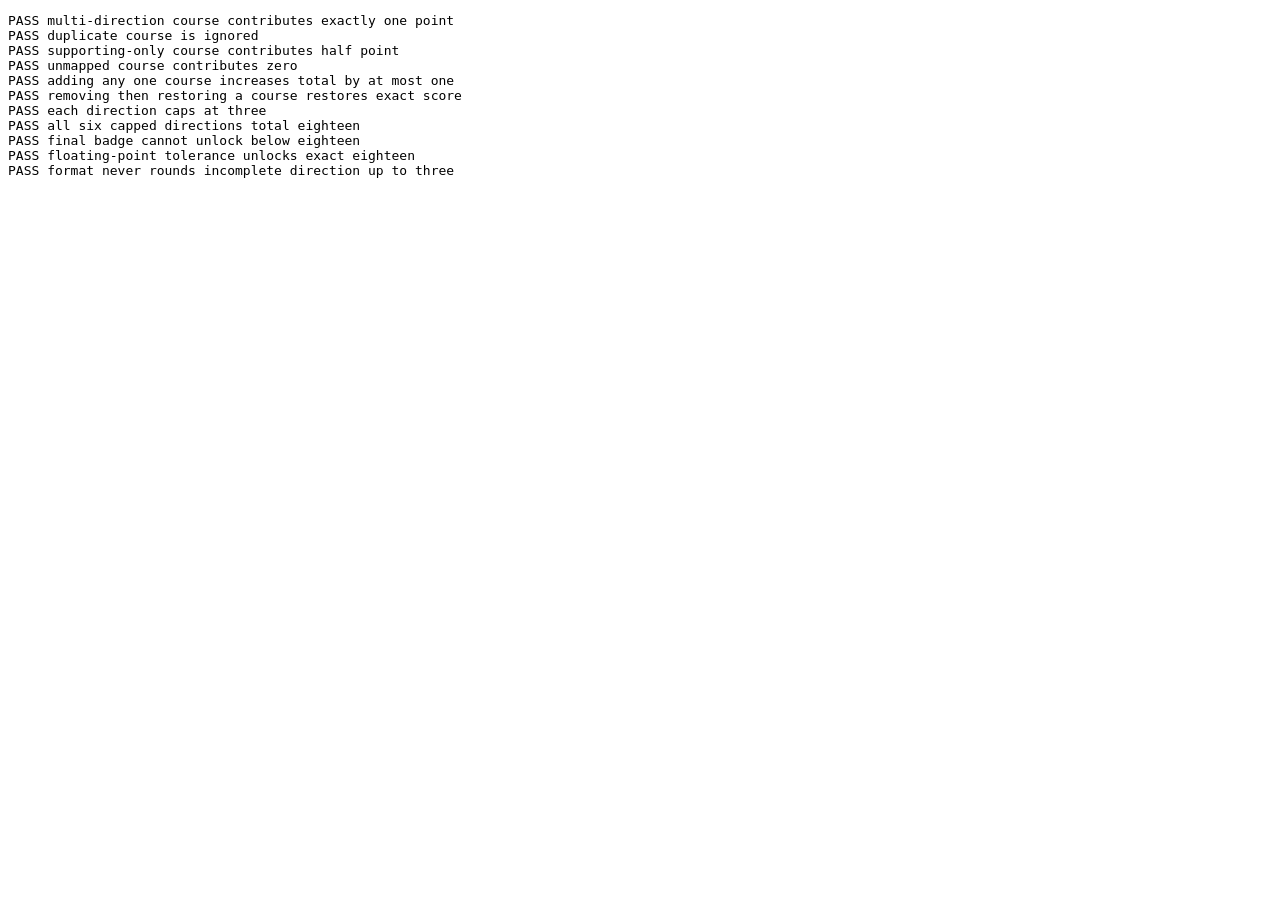
<file: web/coverage-score.test.html>
<!doctype html><meta charset="utf-8"><title>Coverage score regression tests</title><script src="coverage-score.js?v=1"></script><pre id="results"></pre><script>
const C=CompassCoverage,results=[];
function test(name,fn){try{fn();results.push('PASS '+name)}catch(e){results.push('FAIL '+name+': '+e.message)}}
function eq(a,b){if(Math.abs(a-b)>1e-8)throw Error(a+' != '+b)}
const axes=[{A:1,B:1,S:.5},{A:1,C:1},{A:.5,D:1}];
test('multi-direction course contributes exactly one point',()=>eq(C.calculate(['A'],axes).total,1));
test('duplicate course is ignored',()=>eq(C.calculate(['A','A'],axes).total,1));
test('supporting-only course contributes half point',()=>eq(C.calculate(['S'],axes).total,.5));
test('unmapped course contributes zero',()=>eq(C.calculate(['Z'],axes).total,0));
test('adding any one course increases total by at most one',()=>{for(let mask=0;mask<32;mask++){const codes=['A','B','C','D','S'].filter((_,i)=>mask&(1<<i));for(const c of ['A','B','C','D','S']){const delta=C.calculate([...codes,c],axes).total-C.calculate(codes,axes).total;if(delta>1+1e-9||delta<0)throw Error('delta '+delta)}}});
test('removing then restoring a course restores exact score',()=>eq(C.calculate(['A','B'],axes).total,C.calculate(['B','A'],axes).total));
test('each direction caps at three',()=>{const a=[{A:1,B:1,C:1,D:1}];eq(C.calculate(['A','B','C','D'],a).counts[0],3)});
test('all six capped directions total eighteen',()=>{const a=Array.from({length:6},(_,i)=>Object.fromEntries([0,1,2].map(j=>['C'+i+j,1])));eq(C.calculate(a.flatMap(x=>Object.keys(x)),a).total,18)});
test('final badge cannot unlock below eighteen',()=>eq(C.level(17.99,[1,2,3,4,5,6,7,8,10,12,14,16,18]),12));
test('floating-point tolerance unlocks exact eighteen',()=>eq(C.level(18-1e-12,[1,2,3,4,5,6,7,8,10,12,14,16,18]),13));
test('format never rounds incomplete direction up to three',()=>{if(C.format(2.999)==='3')throw Error('rounded up')});
document.querySelector('#results').textContent=results.join('\n');
</script>
</file>
